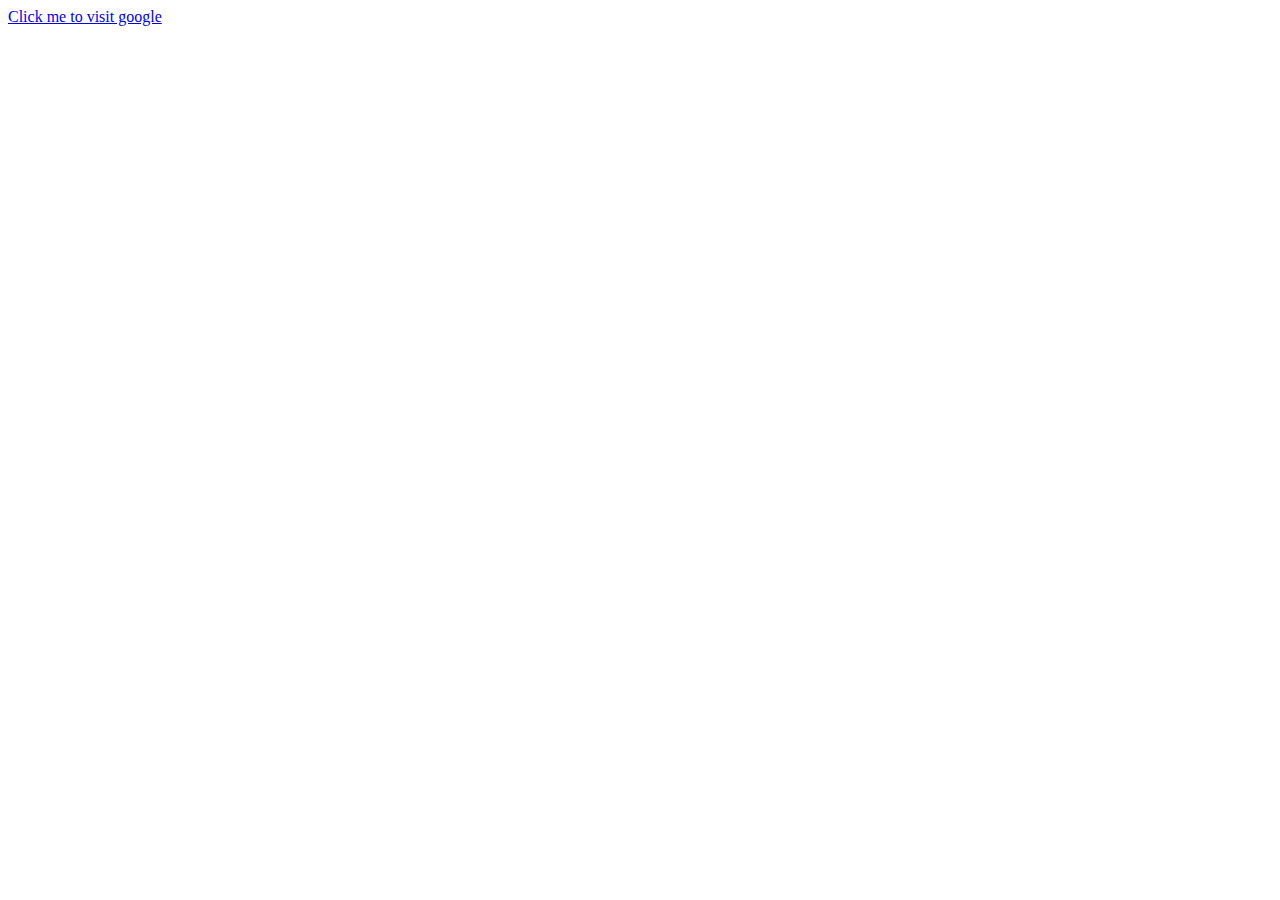
<file: customReact/index.html>
<!DOCTYPE html>
<html lang="en">
<head>
    <meta charset="UTF-8">
    <meta name="viewport" content="width=device-width, initial-scale=1.0">
    
    <title>Document</title>
</head>
<body>
    <div id="root"></div>
    <script src='./customReact.js'></script>
</body>
</html>
</file>
